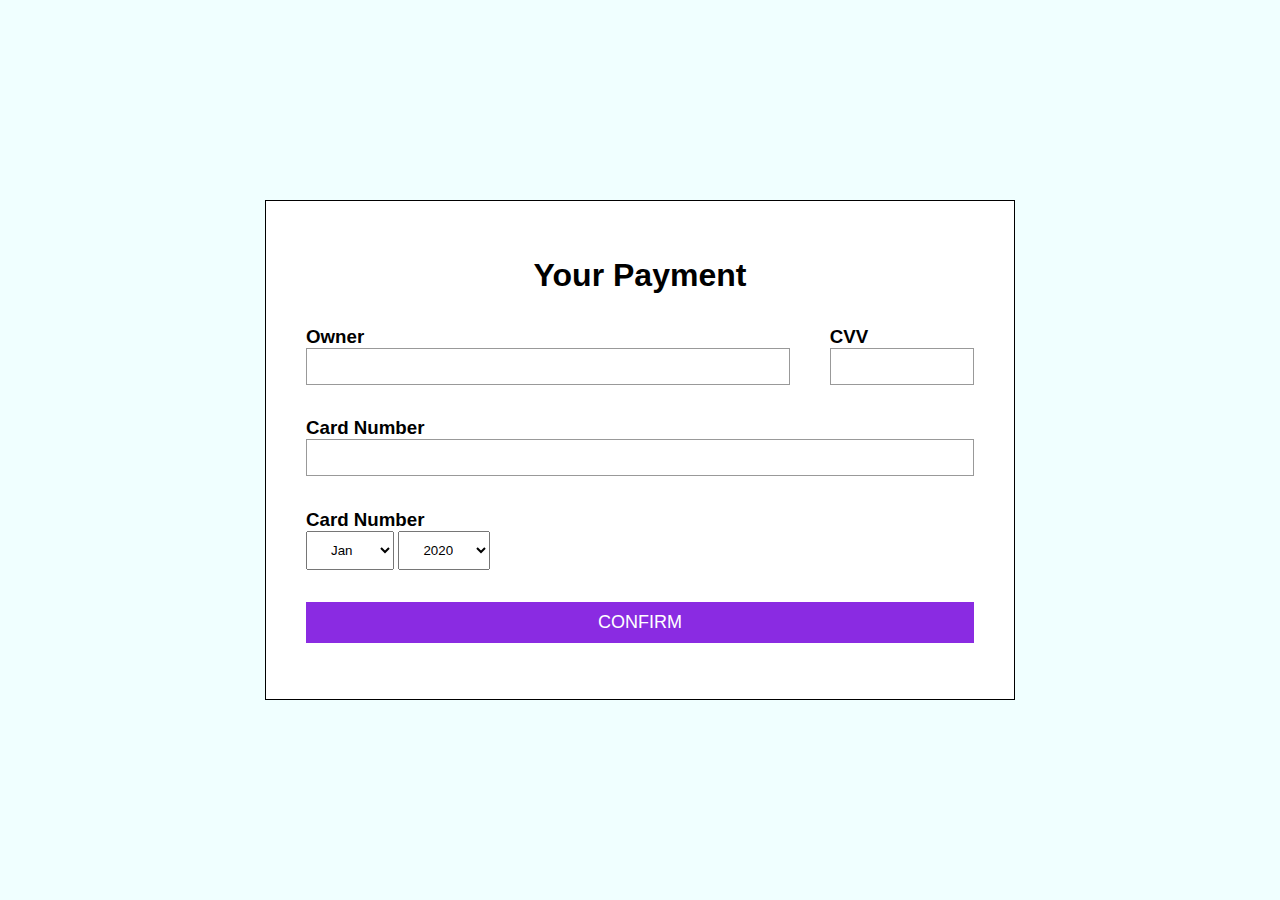
<file: donate.html>
<!DOCTYPE html>
<html lang="en">
<head>
    <meta charset="UTF-8">
    <title>Payment Form</title>
    <link rel="stylesheet" href="style2.css">
    
</head>
<body>
    <div class="container">
        <h1> Your Payment</h1>
        <div class="first-row">
            <div class="owner">
                <h3>Owner</h3>
                <div class="input-field">
                    <input type="text">
                </div>
            </div>
            <div class="cvv">
                <h3>CVV</h3>
                <div class="input-field">
                    <input type="password">
                </div>
            </div>
        </div>
        <div class="second-row">
            <div class="card-number">
                <h3>Card Number</h3>
                <div class="input-field">
                    <input type="text">
                </div>
            </div>
        </div>
        <div class="third-row">
            <h3>Card Number</h3>
            <div class="selection">
                <div class="date">
                    <select name="months" id="months">
                        <option value="Jan">Jan</option>
                        <option value="Feb">Feb</option>
                        <option value="Mar">Mar</option>
                        <option value="Apr">Apr</option>
                        <option value="May">May</option>
                        <option value="Jun">Jun</option>
                        <option value="Jul">Jul</option>
                        <option value="Aug">Aug</option>
                        <option value="Sep">Sep</option>
                        <option value="Oct">Oct</option>
                        <option value="Nov">Nov</option>
                        <option value="Dec">Dec</option>
                      </select>
                      <select name="years" id="years">
                        <option value="2020">2020</option>
                        <option value="2019">2019</option>
                        <option value="2018">2018</option>
                        <option value="2017">2017</option>
                        <option value="2016">2016</option>
                        <option value="2015">2015</option>
                      </select>
                </div>
                
                
            </div>    
        </div>
        <a href="">Confirm</a>
    </div>
</body>
</html>
</file>
<file: style2.css>
*{
    margin: 0;
    padding: 0;
    box-sizing: border-box;
    font-family: 'Poppins', sans-serif;
}

body{
    width: 100%;
    height: 100vh;
    display: flex;
    justify-content: center;
    align-items: center;
    background-color: azure;
}

.container{
    width: 750px;
    height: 500px;
    border: 1px solid;
    background-color: white;
    display: flex;
    flex-direction: column;
    padding: 40px;
    justify-content:space-around;
}

.container h1{
    text-align: center;
}

.first-row{
     display: flex;
}

.owner{
    width: 100%;
    margin-right: 40px;
}

.input-field{
    border: 1px solid #999;
}

.input-field input{
    width: 100%;
    border:none;
    outline: none;
    padding: 10px;
}

.selection{
    display: flex;
    justify-content: space-between;
    align-items: center;
}

.selection select{
    padding: 10px 20px;
}

a{
    background-color: blueviolet;
    color: white;
    text-align: center;
    text-transform: uppercase;
    text-decoration: none;
    padding: 10px;
    font-size: 18px;
    transition: 0.5s;
}

a:hover{
    background-color: dodgerblue;
}
</file>
